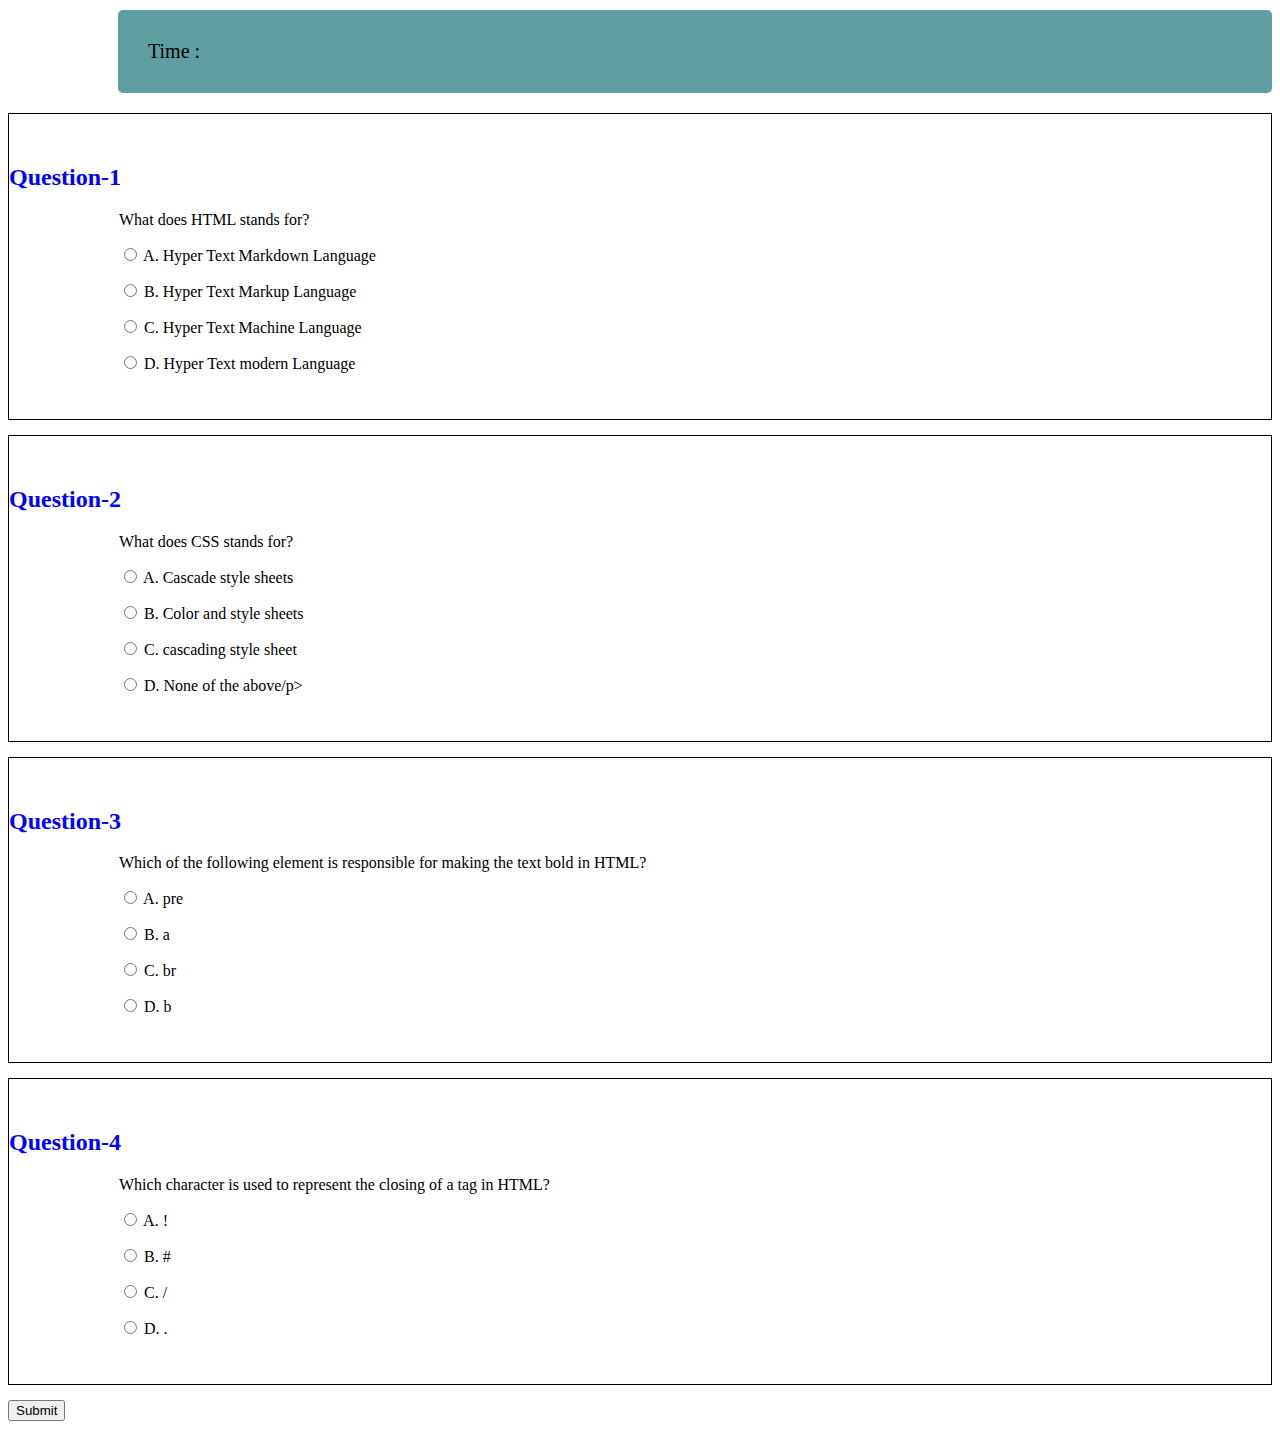
<file: question.html>
<!DOCTYPE html>
<html lang="en">
<head>
    <meta charset="UTF-8">
    <meta http-equiv="X-UA-Compatible" content="IE=edge">
    <meta name="viewport" content="width=device-width, initial-scale=1.0">
    <link href="https://cdn.jsdelivr.net/npm/bootstrap@5.0.2/dist/css/bootstrap.min.css" rel="stylesheet" integrity="sha384-EVSTQN3/azprG1Anm3QDgpJLIm9Nao0Yz1ztcQTwFspd3yD65VohhpuuCOmLASjC" crossorigin="anonymous">
    <title>Document</title>
    <link rel="stylesheet" href="question.css">
    <script src="quiz.js"></script>
</head>
<body class="container">


    <form name="quiz" id="quiz">

    <p id="time">Time : <span id="timer"></span></p>

    <div>
    <h2>Question-1</h2>
        <p>What does HTML stands for?</p>
        <p><input type="radio" name="question1" value="q1-o1"> A. Hyper Text Markdown Language</p>
        <p><input type="radio" name="question1" value="answer1"> B. Hyper Text Markup Language</p>
        <p><input type="radio" name="question1" value="q1-o3"> C. Hyper Text Machine Language</p>
        <p><input type="radio" name="question1" value="q1-o4"> D. Hyper Text modern Language</p>
    </div>
    <div>
    <h2>Question-2</h2>
        <p>What does CSS stands for?</p>
        <p><input type="radio" name="question2" value="q2-o1"> A. Cascade style sheets</p>
        <p><input type="radio" name="question2" value="q2-o2"> B. Color and style sheets</p>
        <p><input type="radio" name="question2" value="answer2"> C. cascading style sheet</p>
        <p><input type="radio" name="question2" value="q2-o4"> D. None of the above/p>
    </div>
    <div>
     <h2>Question-3</h2>
        <p>Which of the following element is responsible for making the text bold in HTML?</p>
        <p><input type="radio" name="question3" value="q3-o1"> A. pre</p>
        <p><input type="radio" name="question3" value="q3-o2"> B. a</p>
        <p><input type="radio" name="question3" value="q3-o3"> C. br</p>
        <p><input type="radio" name="question3" value="answer3"> D. b</p>
    </div>
    <div>
     <h2>Question-4</h2>
        <p>Which character is used to represent the closing of a tag in HTML?</p>
        <p><input type="radio" name="question4" value="q4-o1"> A. !</p>
        <p><input type="radio" name="question4" value="q4-o2"> B. #</p>
        <p><input type="radio" name="question4" value="answer4"> C. /</p>
        <p><input type="radio" name="question4" value="q4-o4"> D. .</p>
    </div>

    <input class="btn btn-primary" type="button" name="Submit" value="Submit" onclick="check()">
    
    </form>
</body>
</html>
</file>
<file: question.css>
h2{
    color: blue;
}
p{
    margin-left: 110px;
}

div{
    border: 1px solid black;
    margin-top: 15px;
    margin-bottom: 15px;
    padding-bottom: 30px;
    padding-top: 30px;
}
#time{
    font-size: 20px;
    background-color: cadetblue;
    border-radius: 5px;
    padding: 30px;
    margin-top: 10px;
}
</file>
